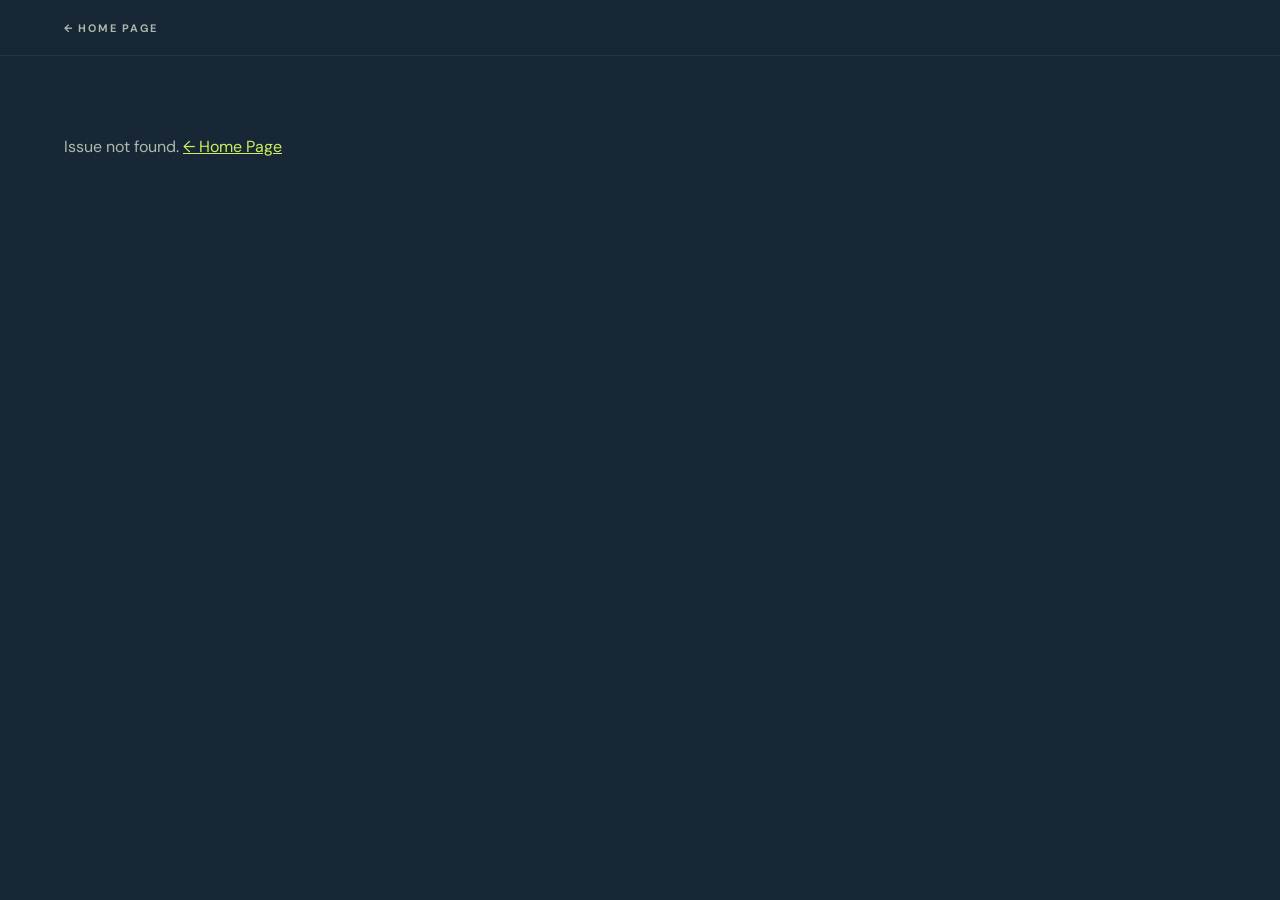
<file: issue.html>
<!DOCTYPE html>
<html lang="en">
<head>
<meta charset="UTF-8">
<meta name="viewport" content="width=device-width, initial-scale=1">
<title>Fillip Newsletter</title>
<link rel="preconnect" href="https://fonts.googleapis.com">
<link rel="preconnect" href="https://fonts.gstatic.com" crossorigin>
<link href="https://fonts.googleapis.com/css2?family=DM+Sans:ital,opsz,wght@0,9..40,100..900;1,9..40,100..900&display=swap" rel="stylesheet">
<link rel="stylesheet" href="shared.css">

<style>
/* ── BACK BAR ────────────────────────────────────────────────── */
.back-bar {
  position: fixed;
  top: 0; left: 0; right: 0;
  z-index: 100;
  height: var(--bar-h);
  background: rgba(23,39,54,0.96);
  backdrop-filter: blur(10px);
  -webkit-backdrop-filter: blur(10px);
  border-bottom: 1px solid rgba(255,255,255,0.06);
  display: flex;
  align-items: center;
  justify-content: space-between;
  padding: 0 5vw;
}
.back-link {
  font-size: 0.68rem;
  font-weight: 700;
  letter-spacing: 0.16em;
  text-transform: uppercase;
  color: var(--sage);
  text-decoration: none;
  transition: color 0.2s;
}
.back-link:hover { color: var(--lime); }

#issue-root { padding-top: var(--bar-h); }

/* ── ISSUE HEADER ────────────────────────────────────────────── */
.issue-header {
  padding: 5rem 5vw 4.5rem;
  position: relative;
  overflow: hidden;
  border-bottom: 1px solid rgba(255,255,255,0.06);
}
.header-ghost {
  position: absolute;
  bottom: -3rem; right: -2vw;
  font-size: clamp(10rem, 28vw, 28rem);
  font-weight: 900;
  letter-spacing: -0.04em;
  color: transparent;
  -webkit-text-stroke: 1px rgba(255,255,255,0.03);
  pointer-events: none;
  user-select: none;
  line-height: 1;
}
.header-eyebrow {
  font-size: clamp(0.82rem, 1.3vw, 1rem);
  font-weight: 700;
  letter-spacing: 0.18em;
  text-transform: uppercase;
  color: var(--sage);
  margin-bottom: 1.5rem;
  position: relative;
  z-index: 1;
}
.header-title {
  font-size: clamp(2.2rem, 5vw, 5.5rem);
  font-weight: 900;
  letter-spacing: -0.04em;
  line-height: 1;
  color: var(--off-white);
  margin-bottom: 2rem;
  max-width: 22ch;
  position: relative;
  z-index: 1;
}
.core-signal {
  border-left: 3px solid var(--lime);
  padding: 1rem 1.5rem;
  background: rgba(204,237,96,0.04);
  border-radius: 0 4px 4px 0;
  font-size: clamp(0.9rem, 1.4vw, 1.1rem);
  font-weight: 400;
  color: var(--off-white);
  line-height: 1.62;
  max-width: 68ch;
  margin-bottom: 2rem;
  position: relative;
  z-index: 1;
}
.core-signal-label {
  font-size: 0.55rem;
  font-weight: 800;
  letter-spacing: 0.22em;
  text-transform: uppercase;
  color: var(--lime);
  margin-bottom: 0.4rem;
}
.header-meta {
  display: flex;
  align-items: center;
  gap: 1.2rem;
  flex-wrap: wrap;
  margin-bottom: 2rem;
  position: relative;
  z-index: 1;
}

/* ── STORY INDEX ─────────────────────────────────────────────── */
.story-index {
  display: flex;
  flex-direction: column;
  max-width: 660px;
  margin-bottom: 2.5rem;
  position: relative;
  z-index: 1;
}
.story-index-btn {
  display: flex;
  align-items: flex-start;
  gap: 1rem;
  background: none;
  border: none;
  border-bottom: 1px solid rgba(255,255,255,0.06);
  color: var(--off-white);
  cursor: pointer;
  text-align: left;
  padding: 0.85rem 0;
  transition: color 0.15s;
  font-family: var(--font);
  width: 100%;
}
.story-index-btn:hover { color: var(--lime); }
.story-index-btn:hover .idx-num { color: var(--lime); }
.idx-num {
  font-size: clamp(0.85rem, 1.2vw, 1rem);
  font-weight: 800;
  letter-spacing: 0.1em;
  color: var(--sage);
  flex-shrink: 0;
  padding-top: 0.1rem;
  min-width: 2.8rem;
  transition: color 0.15s;
}
.idx-text {
  font-size: clamp(0.82rem, 1.2vw, 0.94rem);
  font-weight: 500;
  line-height: 1.35;
}
.idx-tag {
  font-size: 0.56rem;
  font-weight: 600;
  letter-spacing: 0.14em;
  text-transform: uppercase;
  color: var(--sage);
  margin-top: 0.15rem;
}
.story-index-section {
  padding: 1rem 0 0.25rem;
  margin-top: 0.35rem;
  border-top: 1px solid rgba(255,255,255,0.1);
  font-size: 0.52rem;
  font-weight: 800;
  letter-spacing: 0.25em;
  text-transform: uppercase;
  color: var(--lime);
}

/* ── SIGNALS BODY ────────────────────────────────────────────── */
.signals-body { padding: 0 5vw; }

.signal-entry {
  display: grid;
  grid-template-columns: 3.5rem 1fr;
  gap: 0 2.5rem;
  padding: 4rem 0;
  border-bottom: 1px solid rgba(255,255,255,0.06);
  scroll-margin-top: calc(var(--bar-h) + 1.5rem);
}
.signal-entry:first-child { border-top: 1px solid rgba(255,255,255,0.06); }

.entry-num-col { padding-top: 0.3rem; }
.entry-num {
  font-size: clamp(1.1rem, 1.8vw, 1.5rem);
  font-weight: 900;
  letter-spacing: 0.05em;
  color: var(--lime);
  line-height: 1;
}

.entry-body { min-width: 0; }
.entry-category {
  font-size: 0.6rem;
  font-weight: 700;
  letter-spacing: 0.2em;
  text-transform: uppercase;
  color: var(--sage);
  margin-bottom: 0.75rem;
  text-align: left;
}
.entry-metric {
  font-size: clamp(2.5rem, 5vw, 4.5rem);
  font-weight: 900;
  letter-spacing: -0.04em;
  color: transparent;
  -webkit-text-stroke: 1.5px rgba(204,237,96,0.45);
  line-height: 1;
  display: block;
  margin-bottom: 0.75rem;
}
.entry-headline {
  font-size: clamp(1.25rem, 2.2vw, 1.9rem);
  font-weight: 800;
  letter-spacing: -0.025em;
  line-height: 1.15;
  color: var(--off-white);
  margin-bottom: 1.25rem;
  text-align: left;
}
.signal-entry:first-child .entry-headline {
  font-size: clamp(1.55rem, 2.8vw, 2.5rem);
}
.entry-summary {
  font-size: clamp(0.88rem, 1.3vw, 1rem);
  font-weight: 300;
  line-height: 1.75;
  color: var(--sage);
  max-width: 72ch;
  margin-bottom: 1.25rem;
  text-align: justify;
  -webkit-hyphens: auto;
  hyphens: auto;
  text-align-last: left;
}
.entry-summary strong { color: var(--off-white); font-weight: 600; }

.entry-why {
  border-left: 2px solid var(--lime);
  padding: 0.8rem 1.25rem;
  background: rgba(204,237,96,0.04);
  border-radius: 0 3px 3px 0;
  margin-bottom: 1.5rem;
  max-width: 68ch;
}
.entry-why-label {
  font-size: 0.55rem;
  font-weight: 800;
  letter-spacing: 0.22em;
  text-transform: uppercase;
  color: var(--lime);
  margin-bottom: 0.3rem;
}
.entry-why-text {
  font-size: 0.9rem;
  font-weight: 400;
  color: var(--off-white);
  line-height: 1.6;
  text-align: justify;
  -webkit-hyphens: auto;
  hyphens: auto;
  text-align-last: left;
}

/* ── EDITORIAL SUB-SECTIONS ─────────────────────────────────── */
.entry-sub { margin-bottom: 1.25rem; max-width: 72ch; }
.entry-sub-label {
  font-size: 0.55rem;
  font-weight: 800;
  letter-spacing: 0.22em;
  text-transform: uppercase;
  color: rgba(255,255,255,0.5);
  margin-bottom: 0.35rem;
}
.entry-sub-body {
  font-size: clamp(0.88rem, 1.3vw, 1rem);
  font-weight: 300;
  line-height: 1.75;
  color: var(--sage);
  text-align: justify;
  -webkit-hyphens: auto;
  hyphens: auto;
  text-align-last: left;
}
.entry-sub-body strong { color: var(--off-white); font-weight: 600; }
.entry-sub-extended {
  font-size: clamp(0.92rem, 1.45vw, 1.05rem);
  color: var(--off-white);
  line-height: 1.8;
  text-align: justify;
  -webkit-hyphens: auto;
  hyphens: auto;
  text-align-last: left;
}

.entry-foot {
  display: flex;
  align-items: center;
  gap: 1.5rem;
  flex-wrap: wrap;
  padding-top: 1.25rem;
  border-top: 1px solid rgba(255,255,255,0.06);
}
.entry-source {
  font-size: 0.65rem;
  font-weight: 700;
  letter-spacing: 0.14em;
  text-transform: uppercase;
  color: var(--sage);
  text-decoration: none;
  border: 1px solid rgba(173,185,173,0.35);
  padding: 0.3rem 0.85rem;
  border-radius: 2px;
  transition: color 0.2s, border-color 0.2s;
}
.entry-source:hover { color: var(--lime); border-color: var(--lime); }
.entry-date { font-size: 0.65rem; color: var(--sage); font-weight: 300; }

/* ── EDITORIAL SECTION (latam angle) ────────────────────────── */
.editorial-section {
  padding: 4.5rem 5vw;
  background: rgba(0,0,0,0.45);
  border-top: 1px solid rgba(255,255,255,0.08);
  border-bottom: 1px solid rgba(255,255,255,0.08);
}
.editorial-section-label {
  font-size: clamp(2rem, 4.5vw, 3.8rem);
  font-weight: 900;
  letter-spacing: -0.04em;
  line-height: 1;
  color: var(--off-white);
  margin-bottom: 1.5rem;
}
.editorial-section-body {
  font-size: clamp(0.9rem, 1.4vw, 1.05rem);
  font-weight: 300;
  line-height: 1.8;
  color: rgba(237,237,236,0.75);
  max-width: 68ch;
  text-align: justify;
  -webkit-hyphens: auto;
  hyphens: auto;
  text-align-last: left;
}
.editorial-section-body strong { color: var(--off-white); font-weight: 600; }

/* ── FILLIP ECOSYSTEM SECTION ────────────────────────────────── */
.ecosystem-section {
  padding: 4.5rem 5vw;
  background: rgba(204,237,96,0.05);
  border-top: 2px solid var(--lime);
  border-bottom: 1px solid rgba(204,237,96,0.15);
}
.ecosystem-title {
  font-size: clamp(2rem, 4.5vw, 3.8rem);
  font-weight: 900;
  letter-spacing: -0.04em;
  line-height: 1;
  color: var(--lime);
  margin-bottom: 3rem;
}
.ecosystem-items { display: flex; flex-direction: column; gap: 0; }
.ecosystem-item {
  display: grid;
  grid-template-columns: 3.5rem 1fr;
  gap: 0 2.5rem;
  padding: 3rem 0;
  border-bottom: 1px solid rgba(204,237,96,0.1);
  scroll-margin-top: calc(var(--bar-h) + 1.5rem);
}
.ecosystem-item:last-child { border-bottom: none; padding-bottom: 0; }
.ecosystem-item-num {
  font-size: clamp(1.1rem, 1.8vw, 1.5rem);
  font-weight: 900;
  letter-spacing: 0.05em;
  color: var(--lime);
  padding-top: 0.3rem;
}
.ecosystem-item-head {
  font-size: clamp(1.15rem, 2.2vw, 1.75rem);
  font-weight: 800;
  letter-spacing: -0.025em;
  line-height: 1.15;
  color: var(--off-white);
  margin-bottom: 1rem;
}
.ecosystem-item-body {
  font-size: clamp(0.88rem, 1.3vw, 1rem);
  font-weight: 300;
  color: var(--sage);
  line-height: 1.75;
  max-width: 68ch;
  margin-bottom: 1.1rem;
  text-align: justify;
  -webkit-hyphens: auto;
  hyphens: auto;
  text-align-last: left;
}

/* ── ISSUE FOOTER ────────────────────────────────────────────── */
.issue-footer {
  background: var(--navy);
  border-top: 1px solid rgba(255,255,255,0.06);
  padding: 3rem 5vw;
  display: flex;
  align-items: flex-end;
  justify-content: space-between;
  flex-wrap: wrap;
  gap: 2rem;
  position: relative;
  overflow: hidden;
}
.issue-footer .footer-ghost { position: absolute; bottom: -1rem; left: 3vw; font-size: clamp(5rem, 16vw, 14rem); font-weight: 900; letter-spacing: -0.04em; color: transparent; -webkit-text-stroke: 1px rgba(255,255,255,0.04); pointer-events: none; user-select: none; line-height: 1; opacity: 0.4; }
.footer-nav { display: flex; gap: 1rem; flex-wrap: wrap; position: relative; z-index: 1; }
.footer-nav-btn { display: inline-flex; align-items: center; gap: 0.5rem; padding: 0.65rem 1.4rem; border-radius: 4px; font-size: 0.68rem; font-weight: 700; letter-spacing: 0.16em; text-transform: uppercase; text-decoration: none; transition: background 0.2s, color 0.2s; font-family: var(--font); }
.footer-nav-btn.btn-month { background: var(--lime); color: var(--navy); }
.footer-nav-btn.btn-month:hover { background: #b8d940; }
.footer-nav-btn.btn-home { background: transparent; color: var(--sage); border: 1px solid rgba(255,255,255,0.12); }
.footer-nav-btn.btn-home:hover { border-color: var(--lime); color: var(--lime); }
.footer-issue-info { text-align: right; position: relative; z-index: 1; }
.footer-issue-title { font-size: clamp(0.9rem, 1.8vw, 1.3rem); font-weight: 600; color: rgba(255,255,255,0.45); letter-spacing: -0.01em; }
.footer-issue-meta { font-size: 0.72rem; color: var(--sage); margin-top: 0.4rem; font-weight: 300; }
.footer-story-count { font-size: 0.62rem; font-weight: 700; letter-spacing: 0.18em; text-transform: uppercase; color: var(--lime); margin-top: 0.5rem; }

/* ── SECTION DIVIDERS ────────────────────────────────────────── */
.section-divider {
  padding: 4rem 0 2.5rem;
}
.section-divider--sports {
  padding-top: 3.5rem;
}
.section-divider--entertainment {
  padding-top: 4.5rem;
}
.section-divider-label {
  font-size: 0.55rem;
  font-weight: 800;
  letter-spacing: 0.3em;
  text-transform: uppercase;
  color: var(--lime);
  margin-bottom: 0.6rem;
}
.section-divider-title {
  font-size: clamp(2.2rem, 5vw, 4.5rem);
  font-weight: 900;
  letter-spacing: -0.04em;
  line-height: 1;
  color: var(--off-white);
}

/* ── RESPONSIVE ──────────────────────────────────────────────── */
@media (max-width: 768px) {
  .header-ghost { display: none; }
  .signal-entry { grid-template-columns: 2.5rem 1fr; gap: 0 1.25rem; padding: 3rem 0; }
  .ecosystem-item { grid-template-columns: 2.5rem 1fr; gap: 0 1.25rem; }
  .issue-footer { flex-direction: column; align-items: flex-start; }
  .footer-issue-info { text-align: left; }
  .footer-nav { flex-direction: column; }
  .footer-nav-btn { justify-content: center; }
  .section-divider { padding: 2.5rem 0 1.5rem; }
  .section-divider--entertainment { padding-top: 3rem; }
}
</style>
</head>
<body>

<script src="data.js"></script>
<script>
(function () {
  var params   = new URLSearchParams(window.location.search);
  var slug     = params.get('slug');
  var ISSUE    = null;
  var CONFIG   = PUBLICATION_CONFIG;

  MONTHLY_GROUPS.forEach(function (month) {
    (month.issues || []).forEach(function (issue) {
      if (issue.slug === slug) { ISSUE = issue; }
    });
  });

  window.__ISSUE  = ISSUE;
  window.__CONFIG = CONFIG;
})();
</script>

<!-- Fixed back bar -->
<div class="back-bar">
  <a class="back-link" href="index.html">← Home Page</a>
</div>

<!-- Main content rendered by client-side JS -->
<div id="issue-root"></div>

<script>
(function () {

  var issue  = window.__ISSUE;
  var CONFIG = window.__CONFIG;

  if (!issue) {
    document.getElementById('issue-root').innerHTML =
      '<div style="padding:5rem 5vw;color:var(--sage);">Issue not found. <a href="index.html" style="color:var(--lime);">← Home Page</a></div>';
    return;
  }

  document.title = issue.issueTitle + ' — Fillip Newsletter';

  function esc(s) {
    return String(s)
      .replace(/&/g, '&amp;').replace(/</g, '&lt;')
      .replace(/>/g, '&gt;').replace(/"/g, '&quot;');
  }

  function sanitize(html) {
    return String(html || '').replace(/<(?!\/?strong\b)[^>]*>/gi, '');
  }

  function formatDate(str) {
    if (!str) return '';
    var d = new Date(str + 'T00:00:00');
    return d.toLocaleDateString('en-US', { month: 'long', day: 'numeric', year: 'numeric' });
  }

  function renderHeader() {
    var sorted = issue.stories.slice().sort(function (a, b) { return a.order - b.order; });
    var sc = issue.stories.length;

    var idxSection = null;
    var index = sorted.map(function (s) {
      var sec = inferSection(s);
      var divider = '';
      if (sec !== idxSection) {
        idxSection = sec;
        var sectionLabels = { 'sports': 'Sports Business', 'entertainment': 'Entertainment & IP' };
        divider = '<div class="story-index-section">' + esc(sectionLabels[sec] || sec) + '</div>';
      }
      return divider
        + '<button class="story-index-btn" onclick="scrollToSection(\'signal-' + s.order + '\')">'
        + '<span class="idx-num">' + String(s.order).padStart(2, '0') + '</span>'
        + '<span><div class="idx-text">' + esc(s.headline) + '</div>'
        + '<div class="idx-tag">' + esc(s.tag || '') + '</div></span>'
        + '</button>';
    }).join('');

    var ecosystemIndex = '';
    if (issue.ecosystemNews && issue.ecosystemNews.length) {
      ecosystemIndex = '<div class="story-index-section">Fillip Ecosystem</div>'
        + issue.ecosystemNews.map(function (item, idx) {
          return '<button class="story-index-btn" onclick="scrollToSection(\'ecosystem-' + (idx + 1) + '\')">'
            + '<span class="idx-num">' + String(idx + 1).padStart(2, '0') + '</span>'
            + '<span><div class="idx-text">' + esc(item.headline) + '</div>'
            + '<div class="idx-tag">Fillip Ecosystem</div></span>'
            + '</button>';
        }).join('');
    }

    var coreHtml = '';
    if (issue.coreSignal) {
      coreHtml = '<div class="core-signal">'
        + '<div class="core-signal-label">This Week\'s Signal</div>'
        + esc(issue.coreSignal)
        + '</div>';
    }

    return '<section class="issue-header">'
      + '<div class="header-ghost" aria-hidden="true">FILLIP</div>'
      + '<div class="header-eyebrow">Fillip Newsletter &nbsp;·&nbsp; ' + esc(issue.weekLabel) + ' &nbsp;·&nbsp; ' + esc(issue.dateRange) + '</div>'
      + '<h1 class="header-title">' + esc(issue.issueTitle) + '</h1>'
      + coreHtml
      + '<div class="header-meta">'
      + '<span class="stat-pill">' + sc + ' Signal' + (sc !== 1 ? 's' : '') + '</span>'
      + '<span class="edition-chip">' + esc(issue.editionTag) + '</span>'
      + '</div>'
      + '<div class="story-index">' + index + ecosystemIndex + '</div>'
      + '</section>';
  }

  function inferSection(s) {
    if (s.section) return s.section;
    var tag = s.tag || '';
    var entPrefixes = ['Entertainment', 'IP ·', 'Gaming ·'];
    for (var i = 0; i < entPrefixes.length; i++) {
      if (tag.indexOf(entPrefixes[i]) === 0) return 'entertainment';
    }
    return 'sports';
  }

  function renderSectionDivider(section) {
    var titles = { 'sports': 'Sports Business', 'entertainment': 'Entertainment & IP' };
    var title = titles[section] || section;
    return '<div class="section-divider section-divider--' + section + '">'
      + '<div class="section-divider-label">This Week\'s Signals</div>'
      + '<div class="section-divider-title">' + esc(title) + '</div>'
      + '</div>';
  }

  function renderSignalEntry(s) {
    var numStr  = String(s.order).padStart(2, '0');
    var metric  = s.accentText || s.accentMetric || '';
    var summary = s.emailSummary || '';

    var metricHtml = metric
      ? '<span class="entry-metric" aria-hidden="true">' + esc(metric) + '</span>'
      : '';

    var summaryHtml = summary
      ? '<div class="entry-sub-label">Summary</div>'
        + '<div class="entry-summary">' + sanitize(summary) + '</div>'
      : '';

    var whyHtml = s.whyItMatters
      ? '<div class="entry-why">'
        + '<div class="entry-why-label">Why It Matters</div>'
        + '<div class="entry-why-text">' + esc(s.whyItMatters) + '</div>'
        + '</div>'
      : '';

    var signalHtml = s.signalText
      ? '<div class="entry-sub">'
        + '<div class="entry-sub-label">Business Signal</div>'
        + '<div class="entry-sub-body">' + esc(s.signalText) + '</div>'
        + '</div>'
      : '';

    var extendedHtml = s.extendedAnalysis
      ? '<div class="entry-sub">'
        + '<div class="entry-sub-label">Extended Analysis</div>'
        + '<div class="entry-sub-body entry-sub-extended">' + esc(s.extendedAnalysis) + '</div>'
        + '</div>'
      : '';

    var sourceHtml = (s.sourceUrl && s.sourceName)
      ? '<a class="entry-source" href="' + esc(s.sourceUrl) + '" target="_blank" rel="noopener">' + esc(s.sourceName) + ' ↗</a>'
      : '';

    return '<article class="signal-entry" id="signal-' + s.order + '">'
      + '<div class="entry-num-col"><span class="entry-num">' + numStr + '</span></div>'
      + '<div class="entry-body">'
      + '<div class="entry-category">' + esc(s.tag || '') + '</div>'
      + metricHtml
      + '<h2 class="entry-headline">' + esc(s.headline) + '</h2>'
      + summaryHtml
      + whyHtml
      + signalHtml
      + extendedHtml
      + '<div class="entry-foot">'
      + sourceHtml
      + '<span class="entry-date">' + formatDate(s.publishedDate) + '</span>'
      + '</div>'
      + '</div>'
      + '</article>';
  }

  function renderEditorialSection(label, content) {
    if (!content) return '';
    var body = typeof content === 'string' ? content : (content.body || content.headline || '');
    if (!body) return '';
    return '<section class="editorial-section">'
      + '<div class="editorial-section-label">' + esc(label) + '</div>'
      + '<div class="editorial-section-body">' + esc(body) + '</div>'
      + '</section>';
  }

  function renderEcosystemSection() {
    var items = issue.ecosystemNews;
    if (!items || !items.length) return '';
    var itemsHtml = items.map(function (item, idx) {
      var numStr = String(idx + 1).padStart(2, '0');
      var sourceHtml = (item.sourceUrl && item.sourceName)
        ? '<a class="entry-source" href="' + esc(item.sourceUrl) + '" target="_blank" rel="noopener">' + esc(item.sourceName) + ' ↗</a>'
        : '';
      return '<div class="ecosystem-item" id="ecosystem-' + (idx + 1) + '">'
        + '<div class="ecosystem-item-num">' + numStr + '</div>'
        + '<div>'
        + '<div class="ecosystem-item-head">' + esc(item.headline) + '</div>'
        + '<p class="ecosystem-item-body">' + esc(item.body || '') + '</p>'
        + sourceHtml
        + '</div>'
        + '</div>';
    }).join('');
    return '<section class="ecosystem-section">'
      + '<div class="ecosystem-title">Fillip Ecosystem</div>'
      + '<div class="ecosystem-items">' + itemsHtml + '</div>'
      + '</section>';
  }

  function renderSubscribeCTA() {
    return '<section class="subscribe-section" id="subscribe-cta">'
      + '<div class="subscribe-inner">'
      + '<div class="subscribe-eyebrow">Free · Weekly</div>'
      + '<h2 class="subscribe-heading">Get the full breakdown every week.</h2>'
      + '<p class="subscribe-body">Short brief in your inbox every week. Full visual breakdown here. Same issue — just more depth.</p>'
      + '<div class="subscribe-actions">'
      + '<a class="btn-primary" href="' + esc(CONFIG.beehiivSubscribeUrl) + '" target="_blank" rel="noopener">Subscribe For Free →</a>'
      + '<button class="btn-ghost" onclick="shareIssue()">Share This Issue</button>'
      + '</div>'
      + '</div>'
      + '</section>';
  }

  function renderFooter() {
    var sc = issue.stories.length;
    return '<footer class="issue-footer">'
      + '<div class="footer-ghost" aria-hidden="true">FILLIP</div>'
      + '<nav class="footer-nav" aria-label="Issue navigation">'
      + '<a class="footer-nav-btn btn-month" href="index.html">← Home Page</a>'
      + '<a class="footer-nav-btn btn-home" href="' + esc(CONFIG.websiteUrl || '#') + '" target="_blank" rel="noopener">fillip.com ↗</a>'
      + '<a class="footer-nav-btn btn-home" href="' + esc(CONFIG.linkedinUrl || '#') + '" target="_blank" rel="noopener">LinkedIn ↗</a>'
      + '</nav>'
      + '<div class="footer-issue-info">'
      + '<div class="footer-issue-title">' + esc(issue.issueTitle) + '</div>'
      + '<div class="footer-issue-meta">' + esc(issue.dateRange) + ' &nbsp;·&nbsp; ' + esc(issue.editionTag) + '</div>'
      + '<div class="footer-story-count">' + sc + ' Signal' + (sc !== 1 ? 's' : '') + '</div>'
      + '</div>'
      + '</footer>';
  }

  function mount() {
    var sorted = issue.stories.slice().sort(function (a, b) { return a.order - b.order; });
    var html = '';

    html += renderHeader();
    html += '<div class="signals-body">';
    var currentSection = null;
    sorted.forEach(function (s) {
      var sec = inferSection(s);
      if (sec !== currentSection) {
        currentSection = sec;
        html += renderSectionDivider(sec);
      }
      html += renderSignalEntry(s);
    });
    html += '</div>';

    if (issue.ecosystemNews && issue.ecosystemNews.length) {
      html += renderEcosystemSection();
    }
    if (issue.latamAngle) {
      html += renderEditorialSection('LatAm Market Angle', issue.latamAngle);
    }

    html += renderSubscribeCTA();
    html += renderFooter();

    document.getElementById('issue-root').innerHTML = html;
  }

  window.shareIssue = function () {
    var title = issue.issueTitle + ' — Fillip Newsletter';
    var text  = issue.shareText || issue.introLine || '';
    var url   = window.location.href;
    if (navigator.share) {
      navigator.share({ title: title, text: text, url: url }).catch(function () {});
    } else if (navigator.clipboard) {
      navigator.clipboard.writeText(url).then(function () {
        var btn = document.getElementById('share-btn');
        if (btn) { var orig = btn.textContent; btn.textContent = 'Copied!'; setTimeout(function () { btn.textContent = orig; }, 2200); }
      }).catch(function () { window.prompt('Copy this link:', url); });
    } else {
      window.prompt('Copy this link:', url);
    }
  };

  window.scrollToSection = function (id) {
    var el = document.getElementById(id);
    if (el) el.scrollIntoView({ behavior: 'smooth', block: 'start' });
  };

  mount();

})();
</script>

</body>
</html>
</file>
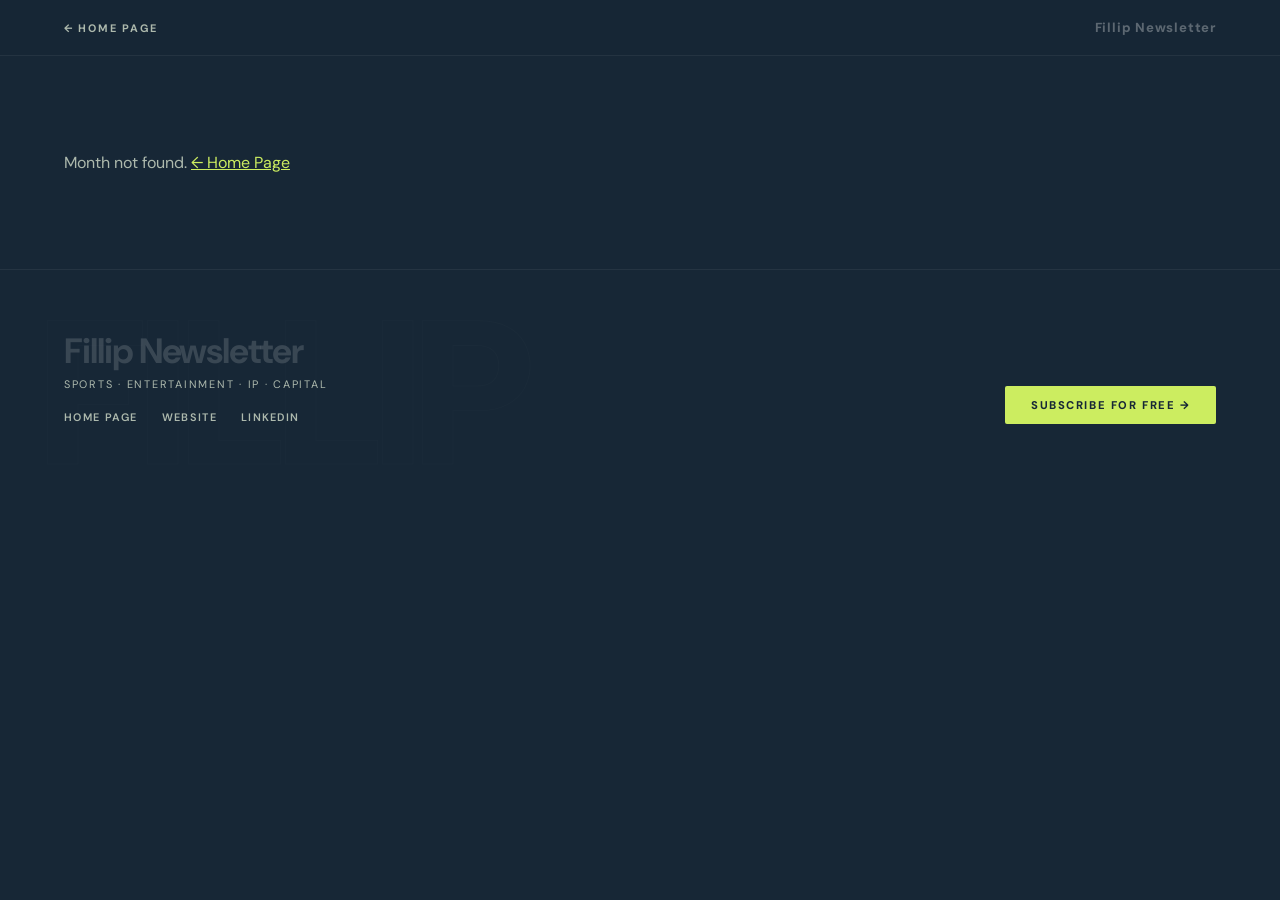
<file: month.html>
<!DOCTYPE html>
<html lang="en">
<head>
<meta charset="UTF-8">
<meta name="viewport" content="width=device-width, initial-scale=1">
<title>Fillip Newsletter</title>
<link rel="preconnect" href="https://fonts.googleapis.com">
<link rel="preconnect" href="https://fonts.gstatic.com" crossorigin>
<link href="https://fonts.googleapis.com/css2?family=DM+Sans:ital,opsz,wght@0,9..40,100..900;1,9..40,100..900&display=swap" rel="stylesheet">
<link rel="stylesheet" href="shared.css">

<style>
/* ── BACK BAR ────────────────────────────────────────────────── */
.back-bar {
  position: fixed;
  top: 0; left: 0; right: 0;
  z-index: 100;
  height: var(--bar-h);
  background: rgba(23,39,54,0.96);
  backdrop-filter: blur(10px);
  -webkit-backdrop-filter: blur(10px);
  border-bottom: 1px solid rgba(255,255,255,0.06);
  display: flex;
  align-items: center;
  justify-content: space-between;
  padding: 0 5vw;
}
.back-link {
  font-size: 0.68rem;
  font-weight: 700;
  letter-spacing: 0.16em;
  text-transform: uppercase;
  color: var(--sage);
  text-decoration: none;
  transition: color 0.2s;
}
.back-link:hover { color: var(--lime); }
.back-bar-brand {
  font-size: 0.82rem;
  font-weight: 800;
  letter-spacing: 0.06em;
  color: rgba(255,255,255,0.3);
}

#month-root { padding-top: var(--bar-h); }

/* ── MONTH HERO ──────────────────────────────────────────────── */
.month-hero {
  padding: 6rem 5vw 5rem;
  position: relative;
  overflow: hidden;
  border-bottom: 1px solid rgba(255,255,255,0.06);
}
.month-hero-bg {
  position: absolute;
  bottom: -4rem; right: -2vw;
  font-size: clamp(8rem, 22vw, 25rem);
  font-weight: 900;
  letter-spacing: -0.04em;
  color: transparent;
  -webkit-text-stroke: 1px rgba(255,255,255,0.03);
  pointer-events: none;
  user-select: none;
  line-height: 1;
}
.month-eyebrow {
  font-size: 0.62rem;
  font-weight: 700;
  letter-spacing: 0.24em;
  text-transform: uppercase;
  color: var(--lime);
  margin-bottom: 1.5rem;
  position: relative;
  z-index: 1;
}
.month-title {
  font-size: clamp(3rem, 8vw, 8rem);
  font-weight: 900;
  letter-spacing: -0.04em;
  line-height: 0.9;
  color: var(--off-white);
  margin-bottom: 2rem;
  position: relative;
  z-index: 1;
}
.month-meta-row {
  display: flex;
  align-items: center;
  gap: 1.5rem;
  flex-wrap: wrap;
  margin-bottom: 2rem;
  position: relative;
  z-index: 1;
}
.month-date-range { font-size: 0.85rem; color: var(--sage); font-weight: 300; }
.month-intro {
  font-size: clamp(0.95rem, 1.6vw, 1.2rem);
  font-weight: 300;
  color: var(--sage);
  line-height: 1.75;
  max-width: 62ch;
  position: relative;
  z-index: 1;
  text-align: justify;
  -webkit-hyphens: auto;
  hyphens: auto;
  text-align-last: left;
}

/* ── ISSUES GRID ─────────────────────────────────────────────── */
.issues-section { padding: 0 5vw 5rem; }
.issues-section-label {
  font-size: 0.6rem;
  font-weight: 800;
  letter-spacing: 0.25em;
  text-transform: uppercase;
  color: var(--sage);
  padding: 2.5rem 0 2rem;
  border-top: 1px solid rgba(255,255,255,0.08);
}
.issues-grid {
  display: grid;
  grid-template-columns: repeat(auto-fill, minmax(340px, 1fr));
  gap: 1.5px;
  background: rgba(255,255,255,0.06);
  border: 1px solid rgba(255,255,255,0.06);
}
.issue-card {
  background: var(--navy);
  padding: 2.5rem 2rem;
  text-decoration: none;
  color: inherit;
  display: flex;
  flex-direction: column;
  gap: 1rem;
  transition: background 0.2s;
  position: relative;
  overflow: hidden;
}
.issue-card::after {
  content: '';
  position: absolute;
  bottom: 0; left: 0; right: 0;
  height: 2px;
  background: var(--lime);
  transform: scaleX(0);
  transform-origin: left;
  transition: transform 0.3s;
}
.issue-card:hover { background: rgba(255,255,255,0.03); }
.issue-card:hover::after { transform: scaleX(1); }

.card-eyebrow {
  display: flex;
  align-items: center;
  gap: 0.75rem;
  flex-wrap: wrap;
}
.card-week {
  font-size: 0.62rem;
  font-weight: 700;
  letter-spacing: 0.2em;
  text-transform: uppercase;
  color: var(--lime);
}
.card-edition {
  font-size: 0.58rem;
  letter-spacing: 0.14em;
  text-transform: uppercase;
  color: var(--forest);
  font-weight: 600;
  border: 1px solid var(--forest);
  padding: 0.12rem 0.5rem;
  border-radius: 2px;
}
.card-title {
  font-size: clamp(1rem, 1.8vw, 1.4rem);
  font-weight: 700;
  letter-spacing: -0.02em;
  line-height: 1.2;
  color: var(--off-white);
}
.card-date-range { font-size: 0.8rem; color: var(--sage); font-weight: 300; }
.card-intro {
  font-size: 0.86rem;
  color: var(--sage);
  font-weight: 300;
  line-height: 1.55;
  text-align: justify;
  -webkit-hyphens: auto;
  hyphens: auto;
  text-align-last: left;
}
.card-footer {
  display: flex;
  align-items: center;
  justify-content: space-between;
  margin-top: auto;
  padding-top: 1rem;
  border-top: 1px solid rgba(255,255,255,0.06);
}
.card-story-count {
  font-size: 0.62rem;
  font-weight: 700;
  letter-spacing: 0.18em;
  text-transform: uppercase;
  color: var(--sage);
}
.card-arrow { font-size: 1rem; color: var(--sage); transition: transform 0.2s, color 0.2s; }
.issue-card:hover .card-arrow { transform: translateX(4px); color: var(--lime); }

.empty-state { padding: 4rem 0; color: var(--sage); font-size: 1rem; font-weight: 300; line-height: 1.6; }

/* ── RESPONSIVE ──────────────────────────────────────────────── */
@media (max-width: 768px) {
  .issues-grid { grid-template-columns: 1fr; }
  .month-title { font-size: clamp(2.5rem, 10vw, 5rem); }
  .month-hero-bg { display: none; }
}
</style>
</head>
<body>

<script src="data.js"></script>

<!-- Fixed back bar -->
<div class="back-bar">
  <a class="back-link" href="index.html">← Home Page</a>
  <span class="back-bar-brand">Fillip Newsletter</span>
</div>

<!-- Main content rendered by client-side JS -->
<div id="month-root"></div>

<footer class="site-footer" id="site-footer">
  <div class="footer-ghost" aria-hidden="true">FILLIP</div>
  <div class="footer-inner">
    <div>
      <div class="footer-pub-name">Fillip Newsletter</div>
      <div class="footer-tagline" id="footer-tagline"></div>
      <nav class="footer-links" aria-label="Footer links">
        <a class="footer-link" href="index.html">Home Page</a>
        <a class="footer-link" id="footer-website" href="#" target="_blank" rel="noopener">Website</a>
        <a class="footer-link" id="footer-linkedin" href="#" target="_blank" rel="noopener">LinkedIn</a>
      </nav>
    </div>
    <div class="footer-right">
      <a class="btn-primary" id="footer-subscribe" href="#" target="_blank" rel="noopener" style="font-size:0.7rem;padding:0.75rem 1.6rem;">Subscribe For Free →</a>
    </div>
  </div>
</footer>

<script>
(function () {

  var CONFIG = PUBLICATION_CONFIG;
  var params = new URLSearchParams(window.location.search);
  var monthSlug = params.get('month');

  var month = null;
  MONTHLY_GROUPS.forEach(function(m) {
    if (m.slug === monthSlug) { month = m; }
  });

  // Populate footer
  document.getElementById('footer-tagline').textContent = CONFIG.editionLabel || '';
  document.getElementById('footer-website').href = CONFIG.websiteUrl || '#';
  document.getElementById('footer-linkedin').href = CONFIG.linkedinUrl || '#';
  document.getElementById('footer-subscribe').href = CONFIG.beehiivSubscribeUrl || '#';

  function esc(s) {
    return String(s)
      .replace(/&/g, '&amp;').replace(/</g, '&lt;')
      .replace(/>/g, '&gt;').replace(/"/g, '&quot;');
  }

  function issueUrl(slug) {
    return 'issue.html?slug=' + encodeURIComponent(slug);
  }

  function mount() {
    var root = document.getElementById('month-root');

    if (!month) {
      root.innerHTML = '<div style="padding:6rem 5vw;color:var(--sage);">Month not found. <a href="index.html" style="color:var(--lime);">← Home Page</a></div>';
      return;
    }

    document.title = month.monthLabel + ' — Fillip Newsletter';

    var issues = (month.issues || []).slice().sort(function (a, b) {
      return new Date(b.publishedDate) - new Date(a.publishedDate);
    });
    var weeks   = issues.length;
    var stories = issues.reduce(function (s, i) { return s + (i.stories ? i.stories.length : 0); }, 0);
    var html = '';

    // Month hero
    html += '<section class="month-hero">';
    html += '<span class="month-hero-bg" aria-hidden="true">' + esc(month.monthLabel.split(' ')[0]) + '</span>';
    html += '<div class="month-eyebrow">Fillip Newsletter</div>';
    html += '<h1 class="month-title">' + esc(month.monthLabel) + '</h1>';
    html += '<div class="month-meta-row">';
    html += '<span class="month-date-range">' + esc(month.dateRange || '') + '</span>';
    if (weeks > 0) html += '<span class="stat-pill">' + weeks + ' Week' + (weeks !== 1 ? 's' : '') + '</span>';
    if (stories > 0) html += '<span class="stat-pill">' + stories + ' Signal' + (stories !== 1 ? 's' : '') + '</span>';
    html += '<span class="edition-chip">' + esc(month.editionTag) + '</span>';
    html += '</div>';
    html += '<p class="month-intro">' + esc(month.introLine) + '</p>';
    html += '</section>';

    // Issues grid
    html += '<section class="issues-section">';
    html += '<div class="issues-section-label">Issues This Month</div>';
    if (issues.length === 0) {
      html += '<div class="empty-state">Issues are on their way — check back soon.</div>';
    } else {
      html += '<div class="issues-grid">';
      issues.forEach(function (issue) {
        var sc = (issue.stories || []).length;
        html += '<a class="issue-card" href="' + issueUrl(issue.slug) + '">';
        html += '<div class="card-eyebrow">';
        html += '<span class="card-week">' + esc(issue.weekLabel) + '</span>';
        html += '<span class="card-edition">' + esc(issue.editionTag) + '</span>';
        html += '</div>';
        html += '<div class="card-title">' + esc(issue.issueTitle) + '</div>';
        html += '<div class="card-date-range">' + esc(issue.dateRange) + '</div>';
        html += '<p class="card-intro">' + esc(issue.introLine) + '</p>';
        html += '<div class="card-footer">';
        html += '<span class="card-story-count">' + sc + ' Signal' + (sc !== 1 ? 's' : '') + '</span>';
        html += '<span class="card-arrow">→</span>';
        html += '</div>';
        html += '</a>';
      });
      html += '</div>';
    }
    html += '</section>';

    // Subscribe CTA
    html += '<section class="subscribe-section">';
    html += '<div class="subscribe-inner">';
    html += '<div class="subscribe-eyebrow">Free · Weekly</div>';
    html += '<h2 class="subscribe-heading">Get Fillip Newsletter every week.</h2>';
    html += '<p class="subscribe-body">Signals across sports, entertainment, IP, and capital flows — free, every week.</p>';
    html += '<div class="subscribe-actions">';
    html += '<a class="btn-primary" href="' + esc(CONFIG.beehiivSubscribeUrl) + '" target="_blank" rel="noopener">Subscribe For Free →</a>';
    html += '<a class="btn-ghost" href="index.html">← Home Page</a>';
    html += '</div>';
    html += '</div>';
    html += '</section>';

    root.innerHTML = html;
  }

  mount();

})();
</script>

</body>
</html>
</file>
<file: shared.css>
/* ══════════════════════════════════════════════════════════════════
   Fillip Newsletter — Shared Styles
   ══════════════════════════════════════════════════════════════════ */

/* ── TOKENS & RESET ─────────────────────────────────────────────── */
*, *::before, *::after { box-sizing: border-box; margin: 0; padding: 0; }

:root {
  --navy:      #172736;
  --off-white: #ededec;
  --lime:      #cced60;
  --forest:    #405651;
  --sage:      #adb9ad;
  --font:      'DM Sans', sans-serif;
  --bar-h:     56px;
}

html { scroll-behavior: smooth; }

body {
  font-family: var(--font);
  background: var(--navy);
  color: var(--off-white);
  min-height: 100vh;
  overflow-x: hidden;
  text-align: justify;
  -webkit-hyphens: auto;
  hyphens: auto;
  text-align-last: left;
}

h1, h2, h3, h4, h5, h6 {
  text-align: left;
  -webkit-hyphens: none;
  hyphens: none;
  text-align-last: left;
}

/* Buttons, labels, nav, chips — always left-aligned */
a, button,
.btn-primary, .btn-outline, .btn-ghost,
.stat-pill, .edition-chip, .issue-badge,
.subscribe-eyebrow, .subscribe-heading,
.footer-pub-name, .footer-tagline, .footer-link,
.footer-links, .footer-inner {
  text-align: left;
  -webkit-hyphens: none;
  hyphens: none;
}

/* ── BUTTONS ─────────────────────────────────────────────────────── */
.btn-primary {
  display: inline-block;
  background: var(--lime);
  color: var(--navy);
  text-decoration: none;
  font-size: 0.78rem;
  font-weight: 800;
  letter-spacing: 0.14em;
  text-transform: uppercase;
  padding: 0.9rem 2.2rem;
  border: none;
  cursor: pointer;
  transition: opacity 0.2s;
  font-family: var(--font);
  border-radius: 2px;
}
.btn-primary:hover { opacity: 0.85; }

.btn-outline {
  display: inline-block;
  background: transparent;
  color: var(--off-white);
  text-decoration: none;
  font-size: 0.78rem;
  font-weight: 700;
  letter-spacing: 0.14em;
  text-transform: uppercase;
  padding: 0.9rem 2.2rem;
  border: 1px solid rgba(255,255,255,0.2);
  cursor: pointer;
  transition: border-color 0.2s, color 0.2s;
  font-family: var(--font);
  border-radius: 2px;
}
.btn-outline:hover { border-color: var(--lime); color: var(--lime); }

.btn-ghost {
  display: inline-flex;
  align-items: center;
  gap: 0.4rem;
  background: transparent;
  color: var(--sage);
  font-size: 0.7rem;
  font-weight: 700;
  letter-spacing: 0.14em;
  text-transform: uppercase;
  border: 1px solid rgba(255,255,255,0.12);
  padding: 0.7rem 1.5rem;
  cursor: pointer;
  transition: border-color 0.2s, color 0.2s;
  font-family: var(--font);
  border-radius: 2px;
  text-decoration: none;
}
.btn-ghost:hover { border-color: var(--lime); color: var(--lime); }

/* ── PILLS & CHIPS ───────────────────────────────────────────────── */
.stat-pill {
  background: transparent;
  border: 1px solid var(--lime);
  color: var(--lime);
  font-size: 0.65rem;
  font-weight: 700;
  letter-spacing: 0.14em;
  text-transform: uppercase;
  padding: 0.28rem 0.85rem;
  border-radius: 20px;
}

.edition-chip {
  font-size: 0.65rem;
  letter-spacing: 0.14em;
  text-transform: uppercase;
  color: var(--sage);
  font-weight: 500;
}

.issue-badge {
  background: var(--lime);
  color: var(--navy);
  font-size: 0.6rem;
  font-weight: 800;
  letter-spacing: 0.2em;
  text-transform: uppercase;
  padding: 0.25rem 0.75rem;
  border-radius: 2px;
}

/* ── SUBSCRIBE CTA SECTION ──────────────────────────────────────── */
.subscribe-section {
  padding: 5rem 5vw;
  border-top: 1px solid rgba(255,255,255,0.06);
  background: rgba(204,237,96,0.02);
}

.subscribe-inner { max-width: 580px; }

.subscribe-eyebrow {
  font-size: 0.6rem;
  font-weight: 800;
  letter-spacing: 0.28em;
  text-transform: uppercase;
  color: var(--lime);
  margin-bottom: 1.2rem;
}

.subscribe-heading {
  font-size: clamp(1.8rem, 3.5vw, 2.8rem);
  font-weight: 700;
  letter-spacing: -0.03em;
  line-height: 1.1;
  color: var(--off-white);
  margin-bottom: 0.9rem;
}

.subscribe-body {
  font-size: clamp(0.9rem, 1.4vw, 1.1rem);
  font-weight: 300;
  color: var(--sage);
  line-height: 1.7;
  margin-bottom: 2rem;
  max-width: 52ch;
}

.subscribe-actions {
  display: flex;
  gap: 1rem;
  flex-wrap: wrap;
  align-items: center;
}

/* ── LOGO ────────────────────────────────────────────────────────── */
.bar-logo {
  height: 26px;
  width: auto;
  display: block;
  object-fit: contain;
}

/* ── SITE FOOTER ─────────────────────────────────────────────────── */
.site-footer {
  background: var(--navy);
  border-top: 1px solid rgba(255,255,255,0.06);
  padding: 4rem 5vw 3rem;
  position: relative;
  overflow: hidden;
}

.footer-ghost {
  position: absolute;
  bottom: -1.5rem; left: 3vw;
  font-size: clamp(5rem, 16vw, 14rem);
  font-weight: 900;
  letter-spacing: -0.04em;
  color: transparent;
  -webkit-text-stroke: 1px rgba(255,255,255,0.04);
  pointer-events: none;
  user-select: none;
  line-height: 1;
  opacity: 0.4;
}

.footer-inner {
  display: flex;
  align-items: flex-end;
  justify-content: space-between;
  flex-wrap: wrap;
  gap: 2rem;
  position: relative;
  z-index: 1;
}

.footer-pub-name {
  font-size: clamp(1.4rem, 3vw, 2.2rem);
  font-weight: 700;
  color: rgba(255,255,255,0.15);
  letter-spacing: -0.03em;
  line-height: 1;
}

.footer-tagline {
  font-size: 0.68rem;
  letter-spacing: 0.16em;
  text-transform: uppercase;
  color: var(--sage);
  font-weight: 400;
  margin-top: 0.5rem;
}

.footer-links {
  display: flex;
  gap: 1.5rem;
  flex-wrap: wrap;
  margin-top: 1.2rem;
}

.footer-link {
  font-size: 0.68rem;
  font-weight: 600;
  letter-spacing: 0.12em;
  text-transform: uppercase;
  color: var(--sage);
  text-decoration: none;
  transition: color 0.2s;
}
.footer-link:hover { color: var(--lime); }

.footer-right { position: relative; z-index: 1; }

/* ── RESPONSIVE BASE ─────────────────────────────────────────────── */
@media (max-width: 768px) {
  .footer-inner { flex-direction: column; align-items: flex-start; }
  .footer-right { text-align: left !important; }
}
</file>
